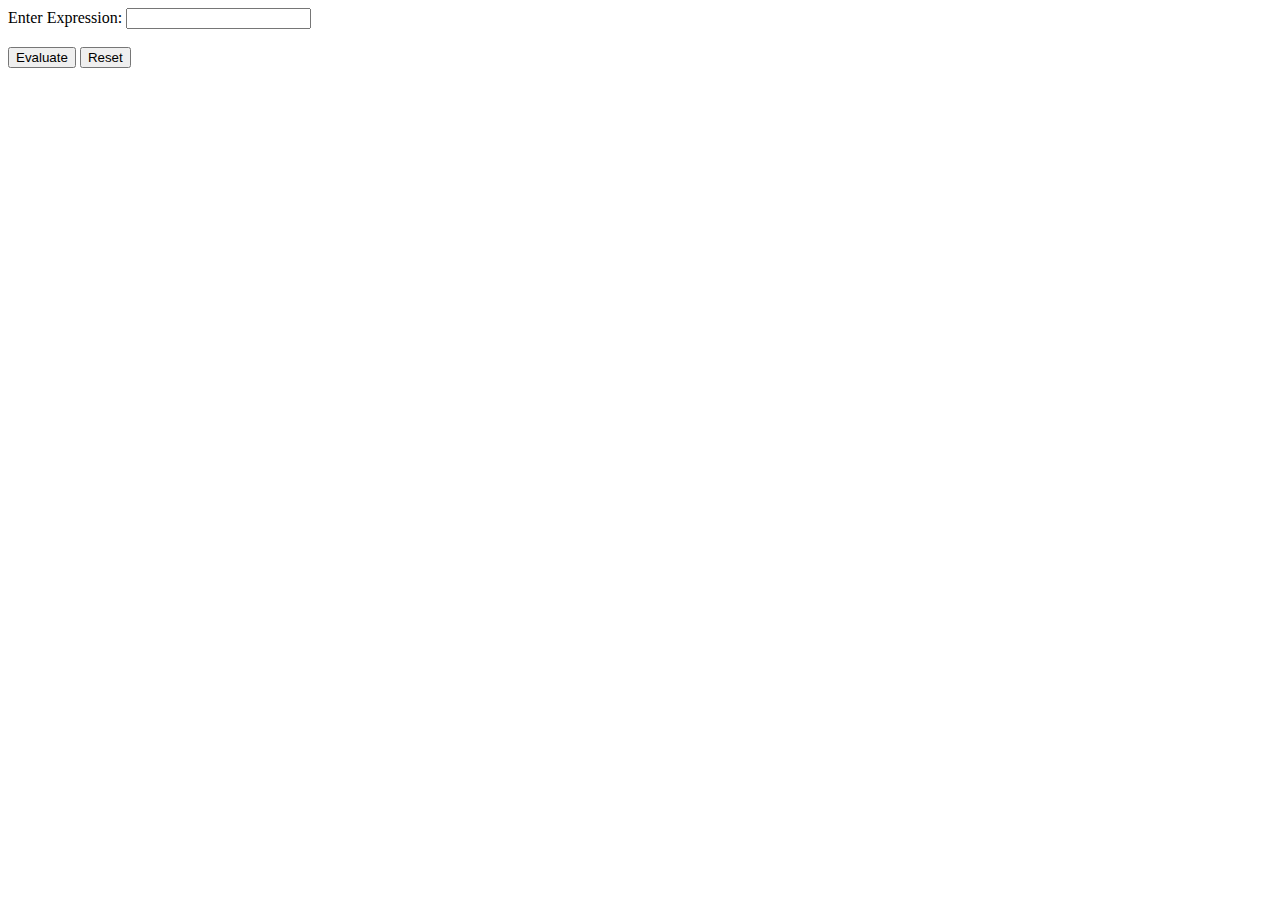
<file: Bodmas Calculator/index.html>
<!DOCTYPE html>
<html lang="en">
  <head>
    <meta charset="UTF-8" />
    <meta name="viewport" content="width=device-width, initial-scale=1.0" />
    <link rel="stylesheet" href="style.css" />
    <title>Bodmas Calculator</title>
  </head>
  <body>
    Enter Expression: <input type="text" class="input"></input></br></br>
    <button class="btn evaluate">Evaluate</button>
    <button class="btn reset">Reset</button>
    <h3 id="result">Output is: $value</h3>
    <script src="script.js"></script>
  </body>
</html>
</file>
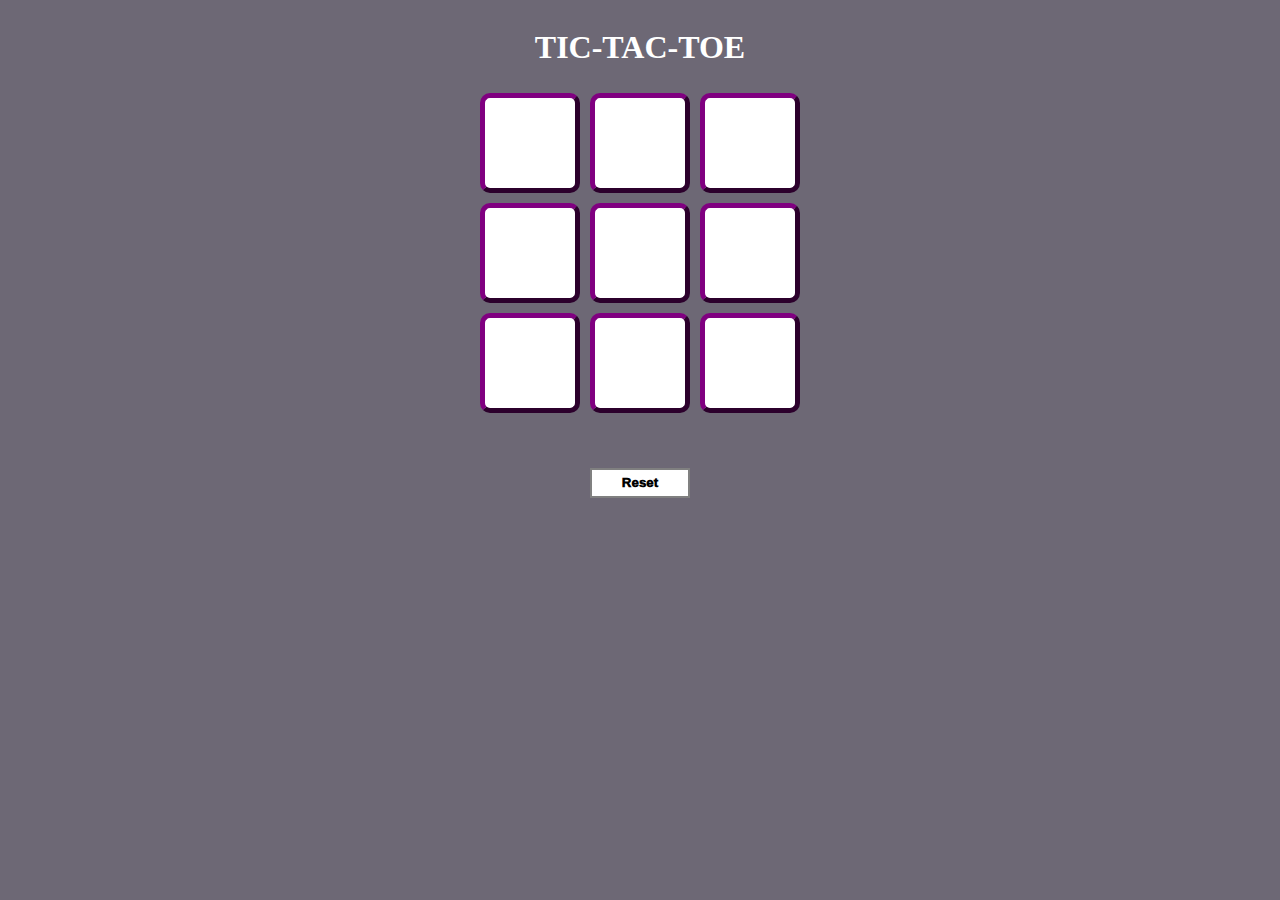
<file: TicTacToe/index.html>
<!DOCTYPE html>
<html lang="en">
  <head>
    <meta charset="UTF-8" />
    <meta
      name="viewport"
      content="wclassth=device-wclassth, initial-scale=1.0"
    />
    <link rel="stylesheet" href="style.css" />
    <title>TicTacToe</title>
  </head>
  <body>
    <h1>TIC-TAC-TOE</h1>
    <div class="container">
      <button type="button" class="btn left"></button>
      <button type="button" class="btn centre"></button>
      <button type="button" class="btn right"></button>
      <button type="button" class="btn left"></button>
      <button type="button" class="btn centre"></button>
      <button type="button" class="btn right"></button>
      <button type="button" class="btn left"></button>
      <button type="button" class="btn centre"></button>
      <button type="button" class="btn right"></button>
    </div>
    <button type="button" id="reset">Reset</button>
    <h2 id="result"></h2>
    <script src="script.js"></script>
  </body>
</html>
</file>
<file: Bodmas Calculator/style.css>
#result {
  visibility: hidden;
}
</file>
<file: TicTacToe/style.css>
body {
  background-color: #6d6875;
  display: flex;
  flex-flow: column wrap;
  align-items: center;
  justify-content: space-between;
  /* text-align: center; */
  color: white;
}
.container {
  width: 360px;
  display: flex;
  flex-wrap: wrap;
  justify-content: center;
}
.btn {
  background-color: white;
  width: 100px;
  height: 100px;
  border-width: 5px;
  border-color: purple;
  margin: 5px;
  border-radius: 10%;
  font-size: xx-large;
  font-family: system-ui, -apple-system, BlinkMacSystemFont, "Segoe UI", Roboto,
    Oxygen, Ubuntu, Cantarell, "Open Sans", "Helvetica Neue", sans-serif;
  font-weight: 1000;
  color: purple;
}
#reset {
  width: 100px;
  height: 30px;
  margin: 50px;
  background-color: white;
  border: 2px solid grey;
  font-weight: 1000;
  color: black;
}
#result {
  color: purple;
}

/* footer {
  text-align: center;
  margin-left: 40px;
  margin-top: 170px;
  color: white;
} */
</file>
